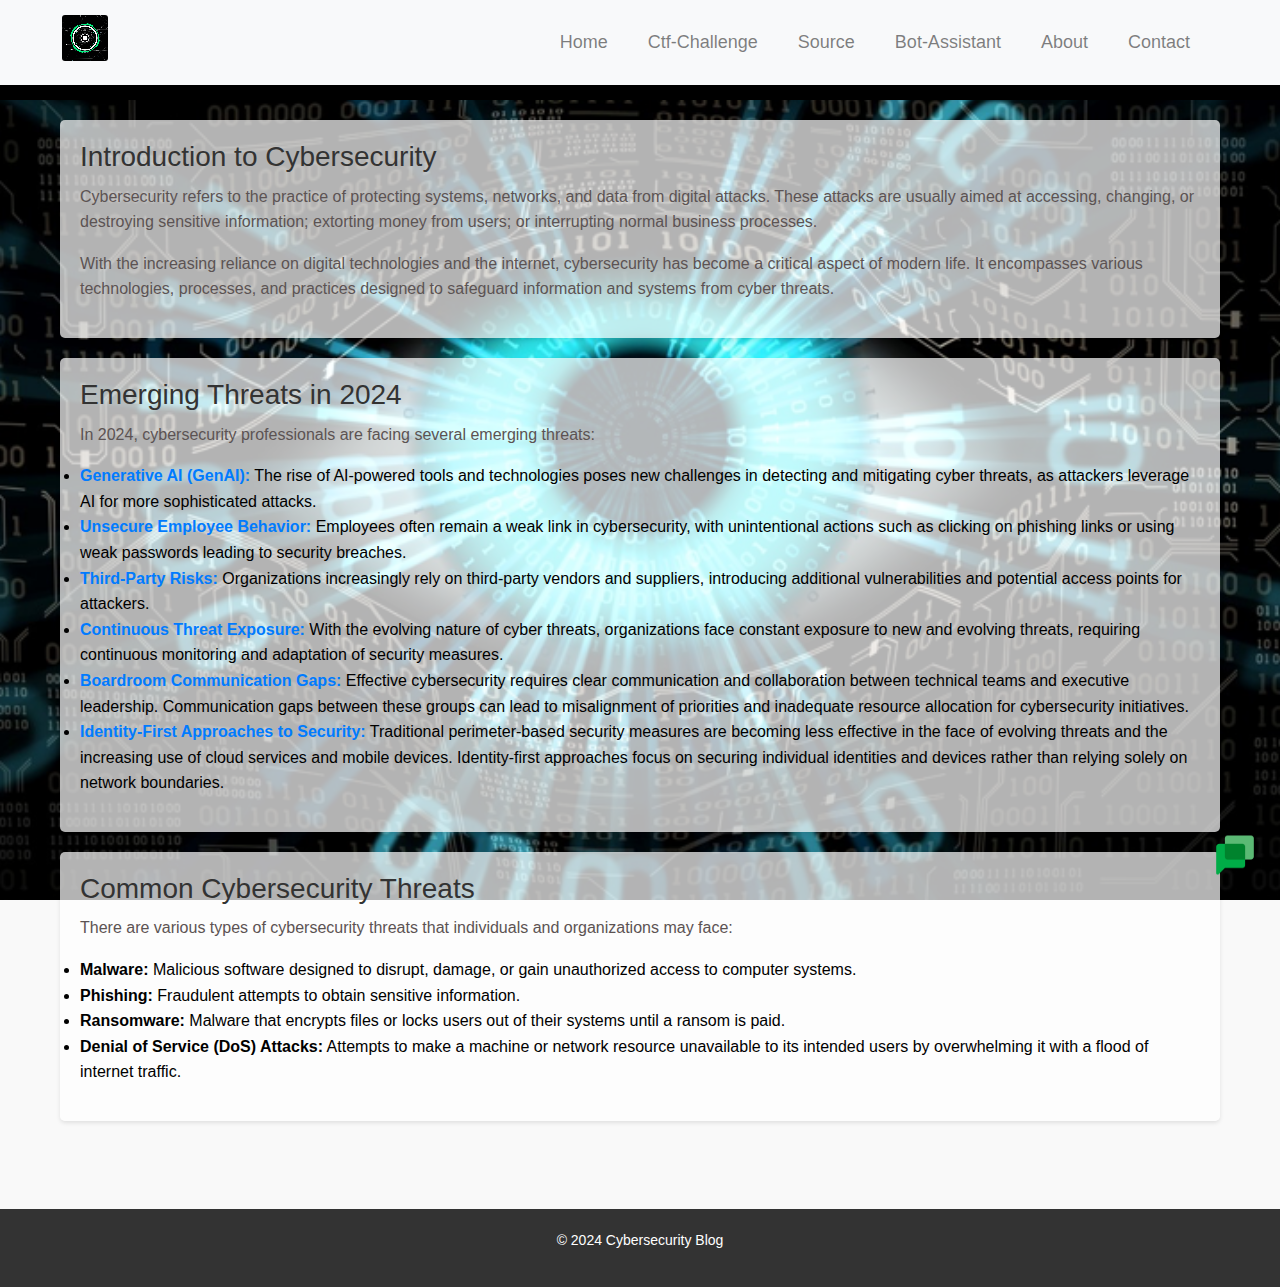
<file: index.html>
<!DOCTYPE html>
<html lang="en">
<head>
    <meta charset="UTF-8">
    <meta name="viewport" content="width=device-width, initial-scale=1.0">
    <title>Cybersecurity Blog</title>
    <!-- Bootstrap CSS -->
    <link href="https://stackpath.bootstrapcdn.com/bootstrap/4.5.2/css/bootstrap.min.css" rel="stylesheet">
    <!-- Custom CSS -->
    <link rel="stylesheet" href="style.css">
    <link rel="icon" href="5.jpg">
    <style>
        /* Additional custom styles */
        body {
            padding-top: 60px;
        }
    </style>
</head>
<body>
    <header>
        <nav class="navbar navbar-expand-lg navbar-light bg-light fixed-top">
            <div class="container">
                <a class="navbar-brand" href="index.html">
                    <video class="logo" width="100" height="100" autoplay loop muted onclick="goToHomePage()">
                        <source src="0.mp4" type="video/mp4">
                    </video>
                </a>
                <button class="navbar-toggler" type="button" data-toggle="collapse" data-target="#navbarSupportedContent" aria-controls="navbarSupportedContent" aria-expanded="false" aria-label="Toggle navigation">
                    <span class="navbar-toggler-icon"></span>
                </button>

                <div class="collapse navbar-collapse" id="navbarSupportedContent">
                    <ul class="navbar-nav ml-auto">
                        <li class="nav-item">
                            <a class="nav-link" href="index.html">Home</a>
                        </li>
                        <li class="nav-item">
                            <a class="nav-link" href="ctf.html">Ctf-Challenge</a>
                        </li>
                        <li class="nav-item">
                            <a class="nav-link" href="sources.html">Source</a>
                        </li>
                        <li class="nav-item">
                            <a class="nav-link" href="bot.html">Bot-Assistant</a>
                        </li>
                        <li class="nav-item">
                            <a class="nav-link" href="about.html">About</a>
                        </li>
                        <li class="nav-item">
                            <a class="nav-link" href="contact.html">Contact</a>
                        </li>
                    </ul>
                </div>
            </div>
        </nav>
    </header>
    <section class="content">
        <div class="container">
            <div class="blog-post">
                <h3>Introduction to Cybersecurity</h3>
                <p>Cybersecurity refers to the practice of protecting systems, networks, and data from digital attacks. These attacks are usually aimed at accessing, changing, or destroying sensitive information; extorting money from users; or interrupting normal business processes.</p>
                <p>With the increasing reliance on digital technologies and the internet, cybersecurity has become a critical aspect of modern life. It encompasses various technologies, processes, and practices designed to safeguard information and systems from cyber threats.</p>
            </div>
            <div class="blog-post">
                <h3>Emerging Threats in 2024</h3>
                <p>In 2024, cybersecurity professionals are facing several emerging threats:</p>
                <ul>
                    <li><strong><a href="https://www.crowdstrike.com/cybersecurity-101/secops/generative-ai/" target="_blank">Generative AI (GenAI):</a></strong> The rise of AI-powered tools and technologies poses new challenges in detecting and mitigating cyber threats, as attackers leverage AI for more sophisticated attacks.</li>
                    <li><strong><a href="https://rodtrent.substack.com/p/unsecure-employee-behavior" target="_blank">Unsecure Employee Behavior:</a></strong> Employees often remain a weak link in cybersecurity, with unintentional actions such as clicking on phishing links or using weak passwords leading to security breaches.</li>
                    <li><strong><a href="https://www.logicgate.com/blog/what-is-third-party-risk/" target="_blank">Third-Party Risks:</a></strong> Organizations increasingly rely on third-party vendors and suppliers, introducing additional vulnerabilities and potential access points for attackers.</li>
                    <li><strong><a href="https://www.all-about-security.de/what-is-continuous-threat-exposure-management-ctem-and-why-should-you-care/" target="_blank">Continuous Threat Exposure:</a></strong> With the evolving nature of cyber threats, organizations face constant exposure to new and evolving threats, requiring continuous monitoring and adaptation of security measures.</li>
                    <li><strong><a href="https://securityintelligence.com/articles/boardroom-cyber-expertise-scrutiny/" target="_blank">Boardroom Communication Gaps:</a></strong> Effective cybersecurity requires clear communication and collaboration between technical teams and executive leadership. Communication gaps between these groups can lead to misalignment of priorities and inadequate resource allocation for cybersecurity initiatives.</li>
                    <li><strong><a href="https://www.openiam.com/identity-first-security-overview" target="_blank">Identity-First Approaches to Security:</a></strong> Traditional perimeter-based security measures are becoming less effective in the face of evolving threats and the increasing use of cloud services and mobile devices. Identity-first approaches focus on securing individual identities and devices rather than relying solely on network boundaries.</li>
                </ul>
            </div>            
            <div class="blog-post">
                <h3>Common Cybersecurity Threats</h3>
                <p>There are various types of cybersecurity threats that individuals and organizations may face:</p>
                <ul>
                    <li><strong>Malware:</strong> Malicious software designed to disrupt, damage, or gain unauthorized access to computer systems.</li>
                    <li><strong>Phishing:</strong> Fraudulent attempts to obtain sensitive information.</li>
                    <li><strong>Ransomware:</strong> Malware that encrypts files or locks users out of their systems until a ransom is paid.</li>
                    <li><strong>Denial of Service (DoS) Attacks:</strong> Attempts to make a machine or network resource unavailable to its intended users by overwhelming it with a flood of internet traffic.</li>
                </ul>
            </div>
        </div>            </div>
        </div>
    </section>

    <div id="bot-icon" onclick="toggleChat()">
        <img src="chat.png" alt="Bot Icon">
    </div>

    <!-- Chat Container -->
    <div id="chat-container">
        <h2>Chat with our Cybersecurity Assistant</h2>
        <div id="chat-history"></div>
        <input type="text" id="input" placeholder="Type here..." class="form-control">
        <button id="submit-btn" onclick="ask()" class="btn btn-primary mt-2">Send</button>
    </div>

    <footer class="mt-5">
        <div class="container">
            <p>&copy; 2024 Cybersecurity Blog</p>
        </div>
    </footer>
 
    <!-- Bootstrap JS, Popper.js, and jQuery (optional) -->
    <script src="https://code.jquery.com/jquery-3.5.1.slim.min.js"></script>
    <script src="https://cdn.jsdelivr.net/npm/@popperjs/core@2.9.2/dist/umd/popper.min.js"></script>
    <script src="https://stackpath.bootstrapcdn.com/bootstrap/4.5.2/js/bootstrap.min.js"></script>
    <script src="script.js"></script>
</body>
</html>
</file>
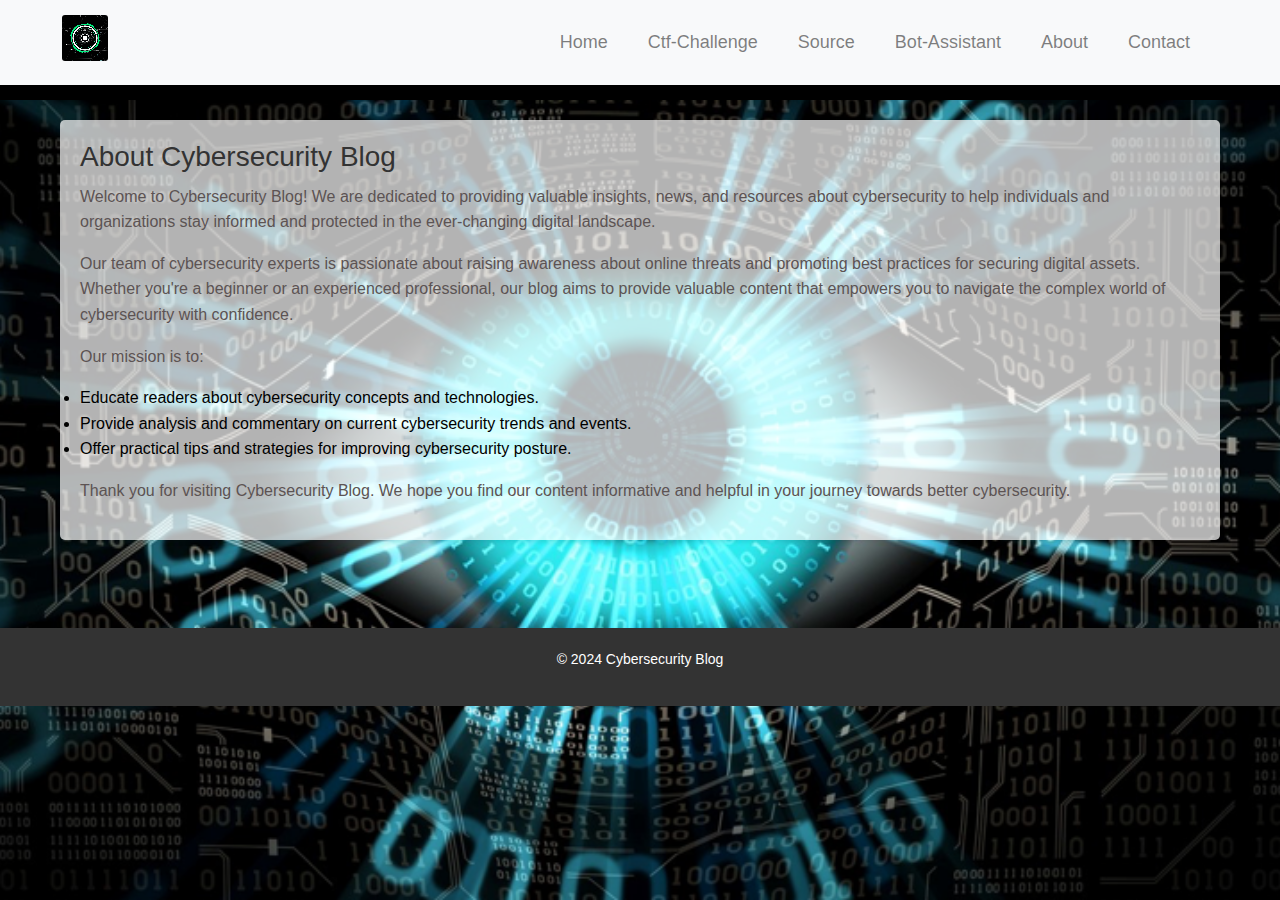
<file: about.html>
<!DOCTYPE html>
<html lang="en">
<head>
    <meta charset="UTF-8">
    <meta name="viewport" content="width=device-width, initial-scale=1.0">
    <title>Cybersecurity Blog</title>
    <!-- Bootstrap CSS -->
    <link href="https://stackpath.bootstrapcdn.com/bootstrap/4.5.2/css/bootstrap.min.css" rel="stylesheet">
    <!-- Custom CSS -->
    <link rel="stylesheet" href="style.css">
    <link rel="icon" href="5.jpg">
    <style>
        /* Additional custom styles */
        body {
            padding-top: 60px;
        }
    </style>
</head>
<body>
    <header>
        <nav class="navbar navbar-expand-lg navbar-light bg-light fixed-top">
            <div class="container">
                <a class="navbar-brand" href="index.html">
                    <video class="logo" width="100" height="100" autoplay loop muted onclick="goToHomePage()">
                        <source src="0.mp4" type="video/mp4">
                    </video>
                </a>
                <button class="navbar-toggler" type="button" data-toggle="collapse" data-target="#navbarSupportedContent" aria-controls="navbarSupportedContent" aria-expanded="false" aria-label="Toggle navigation">
                    <span class="navbar-toggler-icon"></span>
                </button>

                <div class="collapse navbar-collapse" id="navbarSupportedContent">
                    <ul class="navbar-nav ml-auto">
                        <li class="nav-item">
                            <a class="nav-link" href="index.html">Home</a>
                        </li>
                        <li class="nav-item">
                            <a class="nav-link" href="ctf.html">Ctf-Challenge</a>
                        </li>
                        <li class="nav-item">
                            <a class="nav-link" href="sources.html">Source</a>
                        </li>
                        <li class="nav-item">
                            <a class="nav-link" href="bot.html">Bot-Assistant</a>
                        </li>
                        <li class="nav-item">
                            <a class="nav-link" href="about.html">About</a>
                        </li>
                        <li class="nav-item">
                            <a class="nav-link" href="contact.html">Contact</a>
                        </li>
                    </ul>
                </div>
            </div>
        </nav>
    </header>
    <section class="content">
        <div class="container">
            <div class="blog-post">
                <h3>About Cybersecurity Blog</h3>
                <p>Welcome to Cybersecurity Blog! We are dedicated to providing valuable insights, news, and resources about cybersecurity to help individuals and organizations stay informed and protected in the ever-changing digital landscape.</p>
                <p>Our team of cybersecurity experts is passionate about raising awareness about online threats and promoting best practices for securing digital assets. Whether you're a beginner or an experienced professional, our blog aims to provide valuable content that empowers you to navigate the complex world of cybersecurity with confidence.</p>
                <p>Our mission is to:</p>
                <ul>
                    <li>Educate readers about cybersecurity concepts and technologies.</li>
                    <li>Provide analysis and commentary on current cybersecurity trends and events.</li>
                    <li>Offer practical tips and strategies for improving cybersecurity posture.</li>
                </ul>
                <p>Thank you for visiting Cybersecurity Blog. We hope you find our content informative and helpful in your journey towards better cybersecurity.</p>
            </div>
        </div>
    </section>

    <!-- Chat Container -->
    <div id="chat-container" class="container">
        <h2>Chat with our Cybersecurity Assistant</h2>
        <div id="chat-history"></div>
        <input type="text" id="input" placeholder="Type here..." class="form-control">
        <button id="submit-btn" onclick="ask()" class="btn btn-primary mt-2">Send</button>
    </div>

    <footer class="mt-5">
        <div class="container">
            <p>&copy; 2024 Cybersecurity Blog</p>
        </div>
    </footer>
 
    <!-- Bootstrap JS, Popper.js, and jQuery (optional) -->
    <script src="https://code.jquery.com/jquery-3.5.1.slim.min.js"></script>
    <script src="https://cdn.jsdelivr.net/npm/@popperjs/core@2.9.2/dist/umd/popper.min.js"></script>
    <script src="https://stackpath.bootstrapcdn.com/bootstrap/4.5.2/js/bootstrap.min.js"></script>
    <script src="script.js"></script>
</body>
</html>
</file>
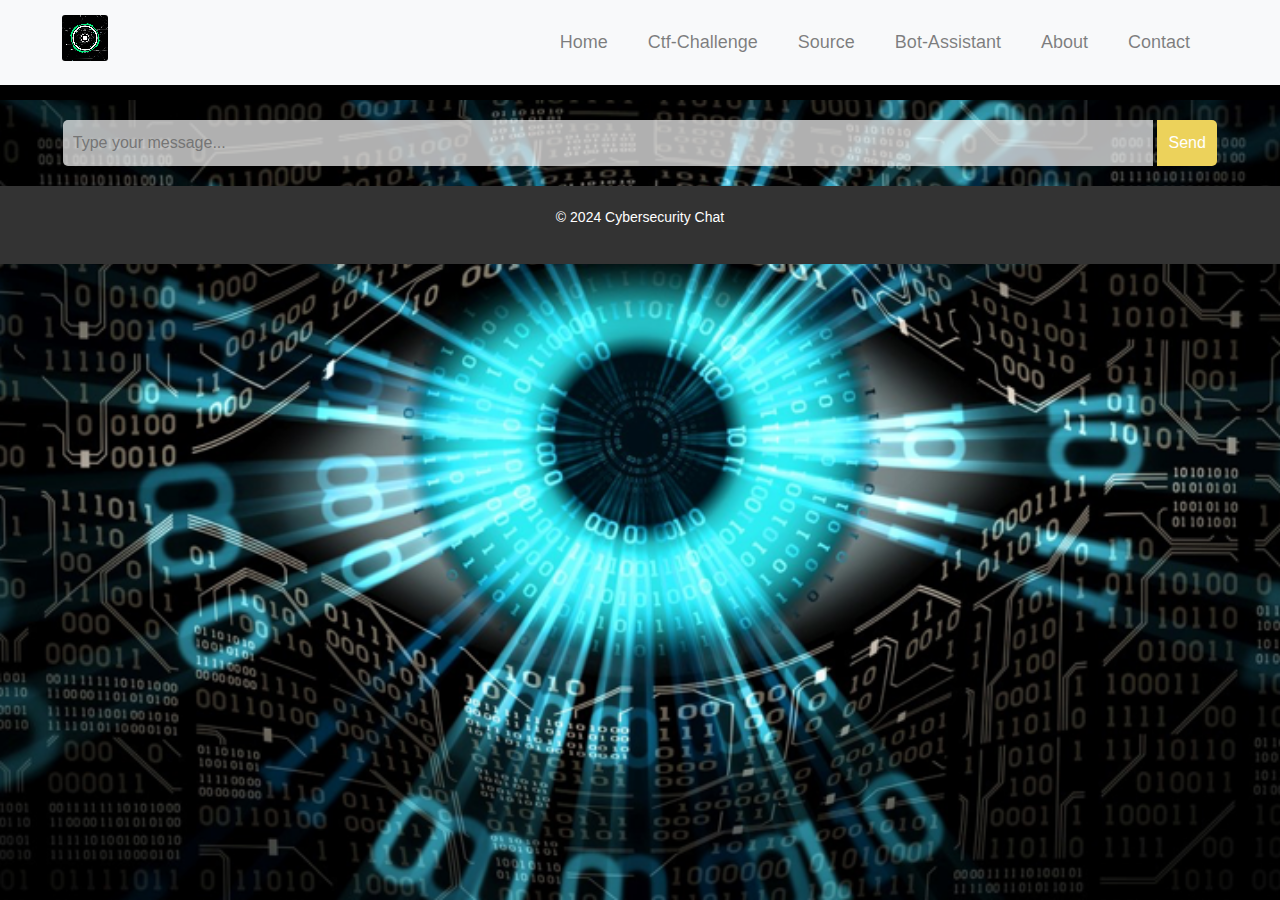
<file: bot.html>
<!DOCTYPE html>
<html lang="en">
<head>
    <meta charset="UTF-8">
    <meta name="viewport" content="width=device-width, initial-scale=1.0">
    <title>Cybersecurity Blog</title>
    <!-- Bootstrap CSS -->
    <link href="https://stackpath.bootstrapcdn.com/bootstrap/4.5.2/css/bootstrap.min.css" rel="stylesheet">
    <!-- Custom CSS -->
    
    <link rel="stylesheet" href="style.css">
    <link rel="icon" href="5.jpg">
    <style>
        /* Additional custom styles */
        body {
            padding-top: 60px;
            font-family: Arial, sans-serif;
            line-height: 1.6;
            background-color: #f9f9f9;
            background-image: url("Picture1.png");
            background-position: center;
            background-size: cover;
            background-attachment: fixed;
            animation: animateBackground 20s linear infinite;
        }
        
        @keyframes animateBackground {
            0% { background-position: 0 0; }
            100% { background-position: 100% 0; }
        }

        .container {
            max-width: 1200px;
            margin: 0 auto;
            padding: 0 20px;
        }
        
        header {
            background-color: #000000;
            color: #fff;
            padding: 20px 0;
            text-align: center;
        }
        
        header h1, header h2 {
            font-size: 36px;
            margin-bottom: 10px;
            text-align: left;        
        }
        
        nav ul {
            list-style: none;
            text-align: right;
        }
        
        nav ul li {
            display: inline;
            margin-right: 20px;
        }
        
        nav ul li a {
            color: #fff;
            text-decoration: none;
            font-size: 18px;
            transition: color 0.3s ease;
            padding: 5px 10px;
            border: 2px solid transparent;
            border-radius: 5px;
        }
        
        nav ul li a:hover {
            color: #ffffff;
            border-color: #cceb1e;
        }
        
        .content {
            padding: 20px 0;
            text-align: center;
            color: #000000;
        }
        
        .blog-post {
            background-color: rgba(255, 255, 255, 0.7);
            padding: 20px;
            margin-bottom: 20px;
            border-radius: 5px;
            box-shadow: 0 2px 4px rgba(0, 0, 0, 0.1);
            text-align: left;
        }
        
        .blog-post h3 {
            color: #333;
            margin-bottom: 10px;
        }
        
        .blog-post p {
            color: #5c5353;
        }
        
        footer {
            background-color: #333;
            color: #fff;
            padding: 20px 0;
            text-align: center;
            bottom: 0;
            width: 100%;
        }
        
        footer p {
            font-size: 14px;
        }
        
        .grid-container {
            display: grid;
            grid-template-columns: repeat(3, 1fr);
            gap: 20px;
            margin-top: 20px;
        }
        
        .grid-item {
            background-color: rgba(255, 255, 255, 0.7);
            padding: 20px;
            border-radius: 5px;
            box-shadow: 0 2px 4px rgba(0, 0, 0, 0.1);
            text-align: center;
        }
        
        .grid-item img {
            max-width: 100%;
            height: auto;
            border-radius: 5px;
        }
        
        .logo-container {
            position: absolute;
            top: 20px;
            left: 20px;
        }
        
        .logo {
            width: 50px;
            height: 50px;
            cursor: pointer;
            border: 2px solid transparent;
            border-radius: 5px;
            transition: border-color 0.3s ease;
        }
        
        .logo:hover {
            border-color: #fff;
        }

        @media only screen and (max-width: 768px) {
            header h1, header h2 {
                font-size: 24px;
            }
        
            nav ul li {
                margin-right: 10px;
            }
        
            nav ul li a {
                font-size: 16px;
            }
        
            .container {
                padding: 0 10px;
            }
        }
        
        @media only screen and (max-width: 480px) {
            header h1, header h2 {
                font-size: 20px;
            }
        
            nav ul li {
                display: block;
                margin: 10px 0;
            }
        
            nav ul li a {
                font-size: 14px;
            }
        }

        /* Chat container and input styles */
        #chat-container {
            background-color: rgba(255, 255, 255, 0.4);
            border-radius: 10px;
            padding: 10px;
            box-shadow: 0 4px 8px rgba(0, 0, 0, 0.1);
            max-width: 800px;
            margin: auto;
        }

        #chat-history {
            display: flex;
            flex-direction: column;
            align-items: flex-start;
            color: #ffffff96;
        }

        .chat-message {
            width: 100%;
            margin-bottom: 10px;
            padding: 10px;
            background-color: #ec676781;
            border-radius: 5px;
            color: #ffffff;
        }

        #input {
            width: calc(100% - 70px);
            padding: 10px;
            border: none;
            border-radius: 5px 0 0 5px;
            background-color: #ffffffb0;
            color: #1f1c1c;
        }

        #submit-btn {
            width: 60px;
            padding: 10px;
            background-color: #ecd25b;
            color: #fff;
            border: none;
            border-radius: 0 5px 5px 0;
            cursor: pointer;
        }

        #submit-btn:hover {
            background-color: #ff3c3c;
        }

        #input,
        #submit-btn {
            vertical-align: middle;
        } 
        body {
            padding-top: 60px;
        }
    </style>
</head>
<body>
    <header>
        <nav class="navbar navbar-expand-lg navbar-light bg-light fixed-top">
            <div class="container">
                <a class="navbar-brand" href="index.html">
                    <video class="logo" width="100" height="100" autoplay loop muted onclick="goToHomePage()">
                        <source src="0.mp4" type="video/mp4">
                    </video>
                </a>
                <button class="navbar-toggler" type="button" data-toggle="collapse" data-target="#navbarSupportedContent" aria-controls="navbarSupportedContent" aria-expanded="false" aria-label="Toggle navigation">
                    <span class="navbar-toggler-icon"></span>
                </button>

                <div class="collapse navbar-collapse" id="navbarSupportedContent">
                    <ul class="navbar-nav ml-auto">
                        <li class="nav-item">
                            <a class="nav-link" href="index.html">Home</a>
                        </li>
                        <li class="nav-item">
                            <a class="nav-link" href="ctf.html">Ctf-Challenge</a>
                        </li>
                        <li class="nav-item">
                            <a class="nav-link" href="sources.html">Source</a>
                        </li>
                        <li class="nav-item">
                            <a class="nav-link" href="bot.html">Bot-Assistant</a>
                        </li>
                        <li class="nav-item">
                            <a class="nav-link" href="about.html">About</a>
                        </li>
                        <li class="nav-item">
                            <a class="nav-link" href="contact.html">Contact</a>
                        </li>
                    </ul>
                </div>
            </div>
        </nav>
    </header>
    <section class="content">
        <div class="container">
            <!-- Chat History -->
            <div id="chat-history"></div>
            <input type="text" id="input" placeholder="Type your message...">
            <button id="submit-btn" onclick="ask()">Send</button>            
        </div>
    </section>
    <footer>
        <div class="container">
            <p>&copy; 2024 Cybersecurity Chat</p>
        </div>
    </footer>
 
    <!-- Bootstrap JS, Popper.js, and jQuery (optional) -->
    <script src="https://code.jquery.com/jquery-3.5.1.slim.min.js"></script>
    <script src="https://cdn.jsdelivr.net/npm/@popperjs/core@2.9.2/dist/umd/popper.min.js"></script>
    <script src="https://stackpath.bootstrapcdn.com/bootstrap/4.5.2/js/bootstrap.min.js"></script>
    <script src="script.js"></script>
</body>
</html>
</file>
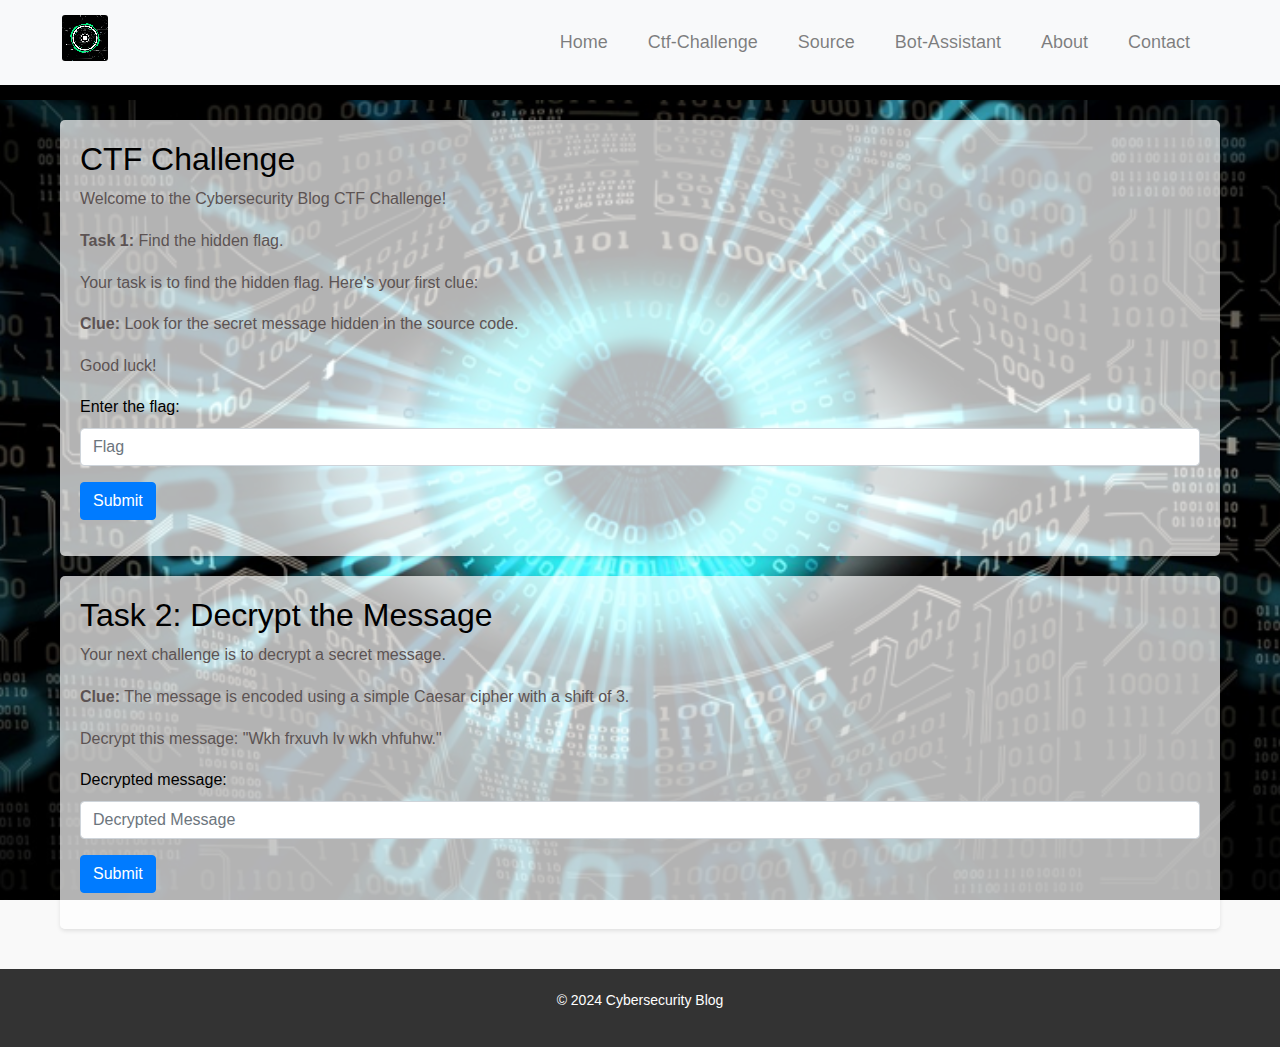
<file: ctf.html>
<!DOCTYPE html>
<html lang="en">
<head>
    <meta charset="UTF-8">
    <meta name="viewport" content="width=device-width, initial-scale=1.0">
    <title>Cybersecurity Blog</title>

    <!-- Bootstrap CSS -->
    <link href="https://stackpath.bootstrapcdn.com/bootstrap/4.5.2/css/bootstrap.min.css" rel="stylesheet">
    <!-- Font Awesome CSS -->
    <link rel="stylesheet" href="https://cdnjs.cloudflare.com/ajax/libs/font-awesome/6.0.0-beta3/css/all.min.css">
    <!-- Custom CSS -->
    <link rel="stylesheet" href="style.css">
    <link rel="icon" href="5.jpg">
    <style>
        /* Additional custom styles */
        body {
            padding-top: 60px;
        }
    </style>
</head>
<body>
    <header>
        <nav class="navbar navbar-expand-lg navbar-light bg-light fixed-top">
            <div class="container">
                <a class="navbar-brand" href="index.html">
                    <video class="logo" width="100" height="100" autoplay loop muted onclick="goToHomePage()">
                        <source src="0.mp4" type="video/mp4">
                    </video>
                </a>
                <button class="navbar-toggler" type="button" data-toggle="collapse" data-target="#navbarSupportedContent" aria-controls="navbarSupportedContent" aria-expanded="false" aria-label="Toggle navigation">
                    <span class="navbar-toggler-icon"></span>
                </button>

                <div class="collapse navbar-collapse" id="navbarSupportedContent">
                    <ul class="navbar-nav ml-auto">
                        <li class="nav-item">
                            <a class="nav-link" href="index.html">Home</a>
                        </li>
                        <li class="nav-item">
                            <a class="nav-link" href="ctf.html">Ctf-Challenge</a>
                        </li>
                        <li class="nav-item">
                            <a class="nav-link" href="sources.html">Source</a>
                        </li>
                        <li class="nav-item">
                            <a class="nav-link" href="bot.html">Bot-Assistant</a>
                        </li>
                        <li class="nav-item">
                            <a class="nav-link" href="about.html">About</a>
                        </li>
                        <li class="nav-item">
                            <a class="nav-link" href="contact.html">Contact</a>
                        </li>
                    </ul>
                </div>
            </div>
        </nav>
    </header>
    <section class="content">
        <div class="container">
            <div class="blog-post">
                <h2>CTF Challenge</h2>
                <p>Welcome to the Cybersecurity Blog CTF Challenge!</p>
                <p><strong>Task 1:</strong> Find the hidden flag.</p>
                <p>Your task is to find the hidden flag. Here's your first clue:</p>
                <p><strong>Clue:</strong> Look for the secret message hidden in the source code.</p>
                <p>Good luck!</p>
                <form id="flagForm">
                    <div class="form-group">
                        <label for="flagInput">Enter the flag:</label>
                        <input type="text" class="form-control" id="flagInput" placeholder="Flag">
                    </div>
                    <button type="submit" class="btn btn-primary">Submit</button>
                </form>
                <p id="message"></p>
            </div>
    
<!-- Additional Task -->
<div class="blog-post">
    <h2>Task 2: Decrypt the Message</h2>
    <p>Your next challenge is to decrypt a secret message.</p>
    <p><strong>Clue:</strong> The message is encoded using a simple Caesar cipher with a shift of 3.</p>
    <p>Decrypt this message: "Wkh frxuvh lv wkh vhfuhw."</p>
    <form id="decryptForm">
        <div class="form-group">
            <label for="decryptInput">Decrypted message:</label>
            <input type="text" class="form-control" id="decryptInput" placeholder="Decrypted Message">
        </div>
        <button type="submit" class="btn btn-primary">Submit</button>
    </form>
    <p id="decryptMessage"></p>
</div>

<script>
    document.getElementById("decryptForm").addEventListener("submit", function(event) {
        event.preventDefault(); // Prevent form submission

        // Get the input value
        var decryptedMessage = document.getElementById("decryptInput").value;
        // Verify the decrypted message
        if (decryptedMessage.toLowerCase() === "the secret is success.") {
            document.getElementById("decryptMessage").textContent = "Congratulations! You decrypted the message.";
        } else {
            document.getElementById("decryptMessage").textContent = "Incorrect decryption. Try again.";
        }
    });
</script>

        </div>
    </section>
    
    
    <footer>
        <div class="container">
            <p>&copy; 2024 Cybersecurity Blog</p>
        </div>
    </footer>

    <script>
        document.getElementById("flagForm").addEventListener("submit", function(event) {
            event.preventDefault(); // Prevent form submission

            // Get the input value
            var flag = document.getElementById("flagInput").value;
// Verify the flag
if (flag === "correct_flag") {
    document.getElementById("message").textContent = "Congratulations! You found the flag.";
} else {
    document.getElementById("message").textContent = "Incorrect flag. Try again.";
}

        });
    </script>
</body>
</html>
</file>
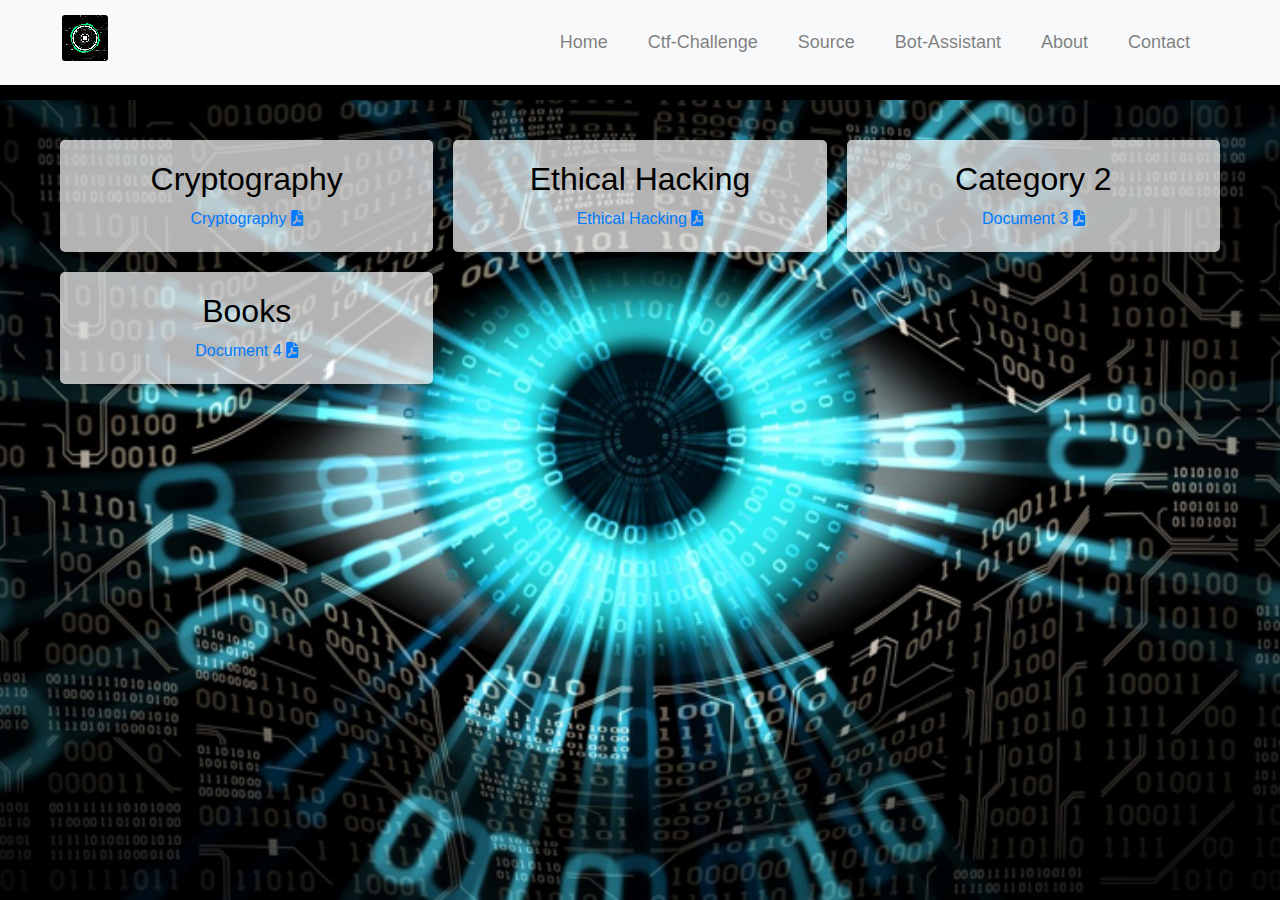
<file: sources.html>
<!DOCTYPE html>
<html lang="en">
<head>
    <meta charset="UTF-8">
    <meta name="viewport" content="width=device-width, initial-scale=1.0">
    <title>Cybersecurity Blog</title>
    <!-- Bootstrap CSS -->
    <link href="https://stackpath.bootstrapcdn.com/bootstrap/4.5.2/css/bootstrap.min.css" rel="stylesheet">
    <!-- Font Awesome CSS -->
    <link rel="stylesheet" href="https://cdnjs.cloudflare.com/ajax/libs/font-awesome/6.0.0-beta3/css/all.min.css">
    <!-- Custom CSS -->
    <link rel="stylesheet" href="style.css">
    <link rel="icon" href="5.jpg">
    <style>
        /* Additional custom styles */
        body {
            padding-top: 60px;
        }
    </style>
</head>
<body>
    <header>
        <nav class="navbar navbar-expand-lg navbar-light bg-light fixed-top">
            <div class="container">
                <a class="navbar-brand" href="index.html">
                    <video class="logo" width="100" height="100" autoplay loop muted onclick="goToHomePage()">
                        <source src="0.mp4" type="video/mp4">
                    </video>
                </a>
                <button class="navbar-toggler" type="button" data-toggle="collapse" data-target="#navbarSupportedContent" aria-controls="navbarSupportedContent" aria-expanded="false" aria-label="Toggle navigation">
                    <span class="navbar-toggler-icon"></span>
                </button>

                <div class="collapse navbar-collapse" id="navbarSupportedContent">
                    <ul class="navbar-nav ml-auto">
                        <li class="nav-item">
                            <a class="nav-link" href="index.html">Home</a>
                        </li>
                        <li class="nav-item">
                            <a class="nav-link" href="ctf.html">Ctf-Challenge</a>
                        </li>
                        <li class="nav-item">
                            <a class="nav-link" href="sources.html">Source</a>
                        </li>
                        <li class="nav-item">
                            <a class="nav-link" href="bot.html">Bot-Assistant</a>
                        </li>
                        <li class="nav-item">
                            <a class="nav-link" href="about.html">About</a>
                        </li>
                        <li class="nav-item">
                            <a class="nav-link" href="contact.html">Contact</a>
                        </li>
                    </ul>
                </div>
            </div>
        </nav>
    </header>
    <section class="content">
        <div class="container grid-container">
            <div class="source-category grid-item">
                <h2>Cryptography</h2>
                <div class="source">
                    <a href="Cryptography.pdf" download="Cryptography.pdf">Cryptography <i class="fas fa-file-pdf"></i></a>
                </div>
            </div>
            <div class="source-category grid-item">
                <h2>Ethical Hacking</h2> 
                <div class="source">
                    <a href="ethic.pdf" download="ethic.pdf">Ethical Hacking <i class="fas fa-file-pdf"></i></a>
                </div>
            </div>
            <div class="source-category grid-item">
                <h2>Category 2</h2>
                <div class="source">
                    <a href="document3.pdf" download="Document3.pdf">Document 3 <i class="fas fa-file-pdf"></i></a>
                </div>
            </div>
            <div class="source-category grid-item">
                <h2>Books</h2>
                <div class="source">
                    <a href="document4.pdf" download="Document4.pdf">Document 4 <i class="fas fa-file-pdf"></i></a>
                </div>
            </div>
        </div>
    </section>
    
</body>
</html>
</file>
<file: style.css>
/* Reset some default styles */
* {
    margin: 0;
    padding: 0;
    box-sizing: border-box;
}

/* Bootstrap styles */
@import url('https://stackpath.bootstrapcdn.com/bootstrap/4.5.2/css/bootstrap.min.css');

body {
    font-family: Arial, sans-serif;
    line-height: 1.6;
    background-color: #f9f9f9;
    /* Set background image */
    background-image: url("Picture1.png");
    /* Center and cover the background image */
    background-position: center;
    background-size: cover;
    /* Fixed background attachment */
    background-attachment: fixed;
    /* Animation for background */
    animation: animateBackground 20s linear infinite;
}

/* Animation keyframes */
@keyframes animateBackground {
    0% { background-position: 0 0; }
    100% { background-position: 100% 0; }
}

.container {
    max-width: 1200px;
    margin: 0 auto;
    padding: 0 20px;
}

header {
    background-color: #000000;
    color: #fff;
    padding: 20px 0;
    text-align: center;
}

header h1, header h2 {
    font-size: 36px;
    margin-bottom: 10px;
    text-align: left;
}

nav ul {
    list-style: none;
    text-align: right;
}

nav ul li {
    display: inline;
    margin-right: 20px;
}

nav ul li a {
    color: #fff;
    text-decoration: none;
    font-size: 18px;
    transition: color 0.3s ease;
    /* Add box when hovering */
    padding: 5px 10px;
    border: 2px solid transparent;
    border-radius: 5px;
}

nav ul li a:hover {
    color: #ffffff;
    border-color: #cceb1e; /* Change border color */
}

.content {
    padding: 20px 0;
    text-align: center;
    color: #000000; /* Change text color for better readability */
}

.blog-post {
    background-color: rgba(255, 255, 255, 0.7);
    padding: 20px;
    margin-bottom: 20px;
    border-radius: 5px;
    box-shadow: 0 2px 4px rgba(0, 0, 0, 0.1);
    text-align: left;
}

.blog-post h3 {
    color: #333;
    margin-bottom: 10px;
}

.blog-post p {
    color: #5c5353;
}

footer {
    background-color: #333;
    color: #fff;
    padding: 20px 0;
    text-align: center;
    bottom: 0;
    width: 100%;
}

footer p {
    font-size: 14px;
}

.grid-container {
    display: grid;
    grid-template-columns: repeat(3, 1fr);
    gap: 20px;
    margin-top: 20px;
}

.grid-item {
    background-color: rgba(255, 255, 255, 0.7);
    padding: 20px;
    border-radius: 5px;
    box-shadow: 0 2px 4px rgba(0, 0, 0, 0.1);
    text-align: center;
}

.grid-item img {
    max-width: 100%;
    height: auto;
    border-radius: 5px;
}

.logo-container {
    position: absolute;
    top: 20px;
    left: 20px;
}

.logo {
    width: 50px; /* Adjust logo size */
    height: 50px;
    cursor: pointer;
    border: 2px solid transparent;
    border-radius: 5px;
    transition: border-color 0.3s ease;
}

.logo:hover {
    border-color: #fff;
}

/* Media queries for responsiveness */
@media only screen and (max-width: 768px) {
    header h1, header h2 {
        font-size: 24px;
    }

    nav ul li {
        margin-right: 10px;
    }

    nav ul li a {
        font-size: 16px;
    }

    .container {
        padding: 0 10px;
    }
}

@media only screen and (max-width: 480px) {
    header h1, header h2 {
        font-size: 20px;
    }

    nav ul li {
        display: block;
        margin: 10px 0;
    }

    nav ul li a {
        font-size: 14px;
    }
}


/*-----------------------------------*/


#chat-container {
    width: 250px; /* Adjust width as needed */
    padding: 10px;
    background-color: rgba(255, 255, 255, 0.8); /* Adjust opacity here */
    border-radius: 10px;
    box-shadow: 0 0 10px rgba(0, 0, 0, 0.1);
    position: fixed; /* Keep the chatbot fixed for overlay effect */
    bottom: 20px; /* Adjust positioning */
    right: 20px; /* Adjust positioning to right */
    display: none; /* Hide chat initially */
    z-index: 999; /* Ensure the chat appears above other content */
}

/* Other existing styles remain unchanged */


#chat-history {
    max-height: 150px; /* Adjust as needed */
    overflow-y: auto;
}

.chat-message {
    background-color: #ffffff;
    border-radius: 5px;
    padding: 5px;
    margin-bottom: 5px;
    max-width: 200px;
    word-wrap: break-word;
}

.bot {
    background-color: #e0f7fa;
}

.user {
    background-color: #ffc107;
}

#input {
    width: calc(100% - 20px);
    padding: 5px;
    border: 1px solid #ccc;
    border-radius: 5px;
}

#submit-btn {
    padding: 5px 10px;
    background-color: #007bff;
    color: #fff;
    border: none;
    border-radius: 5px;
    cursor: pointer;
}

#submit-btn:hover {
    background-color: #0056b3;
}

#bot-icon {
    position: fixed;
    bottom: 20px;
    right: 20px;
    cursor: pointer;
    z-index: 9999; /* Ensure the icon appears above other content */
}

#bot-icon img {
    width: 50px; /* Adjust size as needed */
}
</file>
